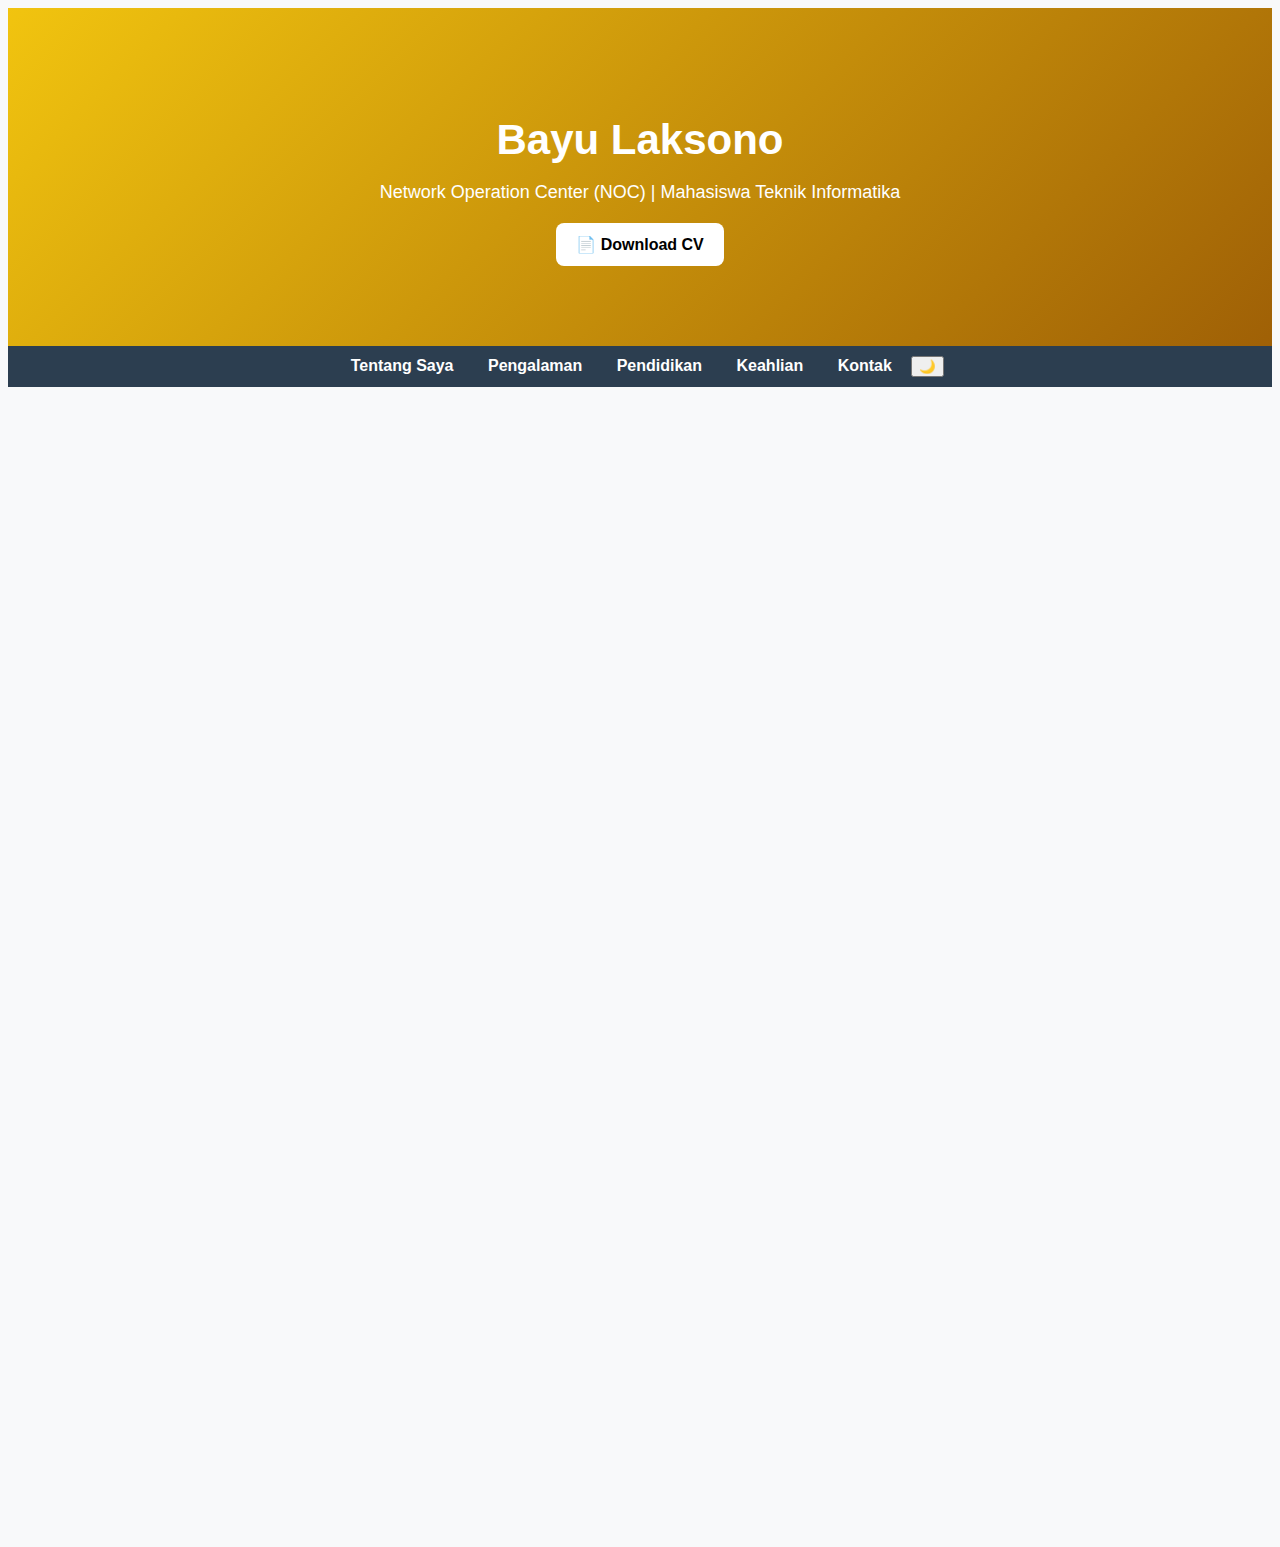
<file: index.html>
<!DOCTYPE html>
<html lang="id">
<head>
  <meta charset="UTF-8">
  <meta name="viewport" content="width=device-width, initial-scale=1.0">
  <title>Portofolio - Bayu Laksono</title>
  <link rel="stylesheet" href="style.css">
</head>
<body>
  <!-- Hero Section -->
  <header class="hero">
    <div class="hero-content">
      <h1>Bayu Laksono</h1>
      <p id="typing-text">Network Operation Center (NOC) | Mahasiswa Teknik Informatika</p>
      <div class="hero-buttons">
        <a href="CV BAYU LAKSONO2025.pdf" class="cta-btn" target="_blank">📄 Download CV</a>
      </div>
    </div>
  </header>

  <!-- Navigation -->
  <nav>
    <a href="#about">Tentang Saya</a>
    <a href="#experience">Pengalaman</a>
    <a href="#education">Pendidikan</a>
    <a href="#skills">Keahlian</a>
    <a href="#contact">Kontak</a>
    <button id="darkModeToggle">🌙</button>
  </nav>

  <div class="container">
    <!-- Tentang Saya -->
    <section id="about" class="fade-in">
      <h2>Tentang Saya</h2>
      <p>Saya adalah seorang Network Operation Center (NOC) Staff di PT. Cyberplus Media Pratama dengan fokus pada optimasi kinerja dan pemecahan masalah.
        Saya memiliki latar belakang yang kuat dalam konfigurasi perangkat jaringan dan mendukung operasional jaringan yang stabil.
        Saat ini saya juga aktif sebagai mahasiswa S1 Informatika di Universitas Indraprasta PGRI.</p>
    </section>

    <!-- Pengalaman -->
    <section id="experience" class="fade-in">
      <h2>Pengalaman Kerja</h2>
      <div class="job">
        <h3>PT. Cyberplus Media Pratama - NOC Staff</h3>
        <p><i>Okt 2021 – Sekarang | Bekasi</i></p>
        <ul>
          <li>Monitoring jaringan 24/7, identifikasi anomali & tindakan korektif</li>
          <li>Troubleshooting konektivitas & konfigurasi</li>
          <li>Konfigurasi perangkat jaringan (router, switch, radio)</li>
          <li>Dukungan teknis untuk pelanggan</li>
        </ul>
      </div>

      <div class="job">
        <h3>Pemerintah Kota Bekasi - Administrator (Magang)</h3>
        <p><i>Mar 2020 – Jul 2020 | Bekasi</i></p>
        <ul>
          <li>Manajemen dokumen surat masuk & keluar</li>
          <li>Menyusun proposal & laporan kegiatan</li>
          <li>Tugas administrasi umum</li>
        </ul>
      </div>
    </section>

    <!-- Pendidikan -->
    <section id="education" class="fade-in">
      <h2>Pendidikan</h2>
      <p><b>Universitas Indraprasta PGRI</b> - Teknik Informatika (2023 – sekarang) | IPK: 3.61</p>
      <p><b>SMK Karya Guna 2 Bekasi</b> - TKJ (2018 – 2021) | Nilai: 86.14</p>
    </section>

    <!-- Keahlian -->
    <section id="skills" class="fade-in">
      <h2>Keahlian & Sertifikasi</h2>
      <ul>
        <li>Subnetting, Routing (BGP, Static), Switching</li>
        <li>Konfigurasi Router (MikroTik, Cisco, Juniper)</li>
        <li>Wireless (MikroTik, Ubiquiti, Cambium)</li>
        <li>Access Point (TP-Link, Unifi, Ruijie)</li>
        <li>OLT & ONT berbagai vendor</li>
        <li>Konfigurasi & Manage CCTV</li>
        <li>Microsoft Office Suite</li>
      </ul>
      <p><b>Sertifikasi:</b> MikroTik Certified Network Associate (2022 – 2025)</p>
    </section>

    <!-- Kontak -->
    <section id="contact" class="fade-in">
      <h2>Kontak</h2>
      <p class="contact-tagline">Hubungi saya disini!</p>
      <div class="contact-container slide-in">
        <!-- Info Kontak -->
        <div class="contact-info">
          <p><img src="email.png"/> <a href="mailto:bayulak66@gmail.com">bayulak66@gmail.com</a></p>
          <p><img src="Whastapp.jpeg"/> <a href="https://api.whatsapp.com/send/?phone=6281311255743&text&type=phone_number&app_absent=0">+62 813-1125-5743</a></p>
          <p><img src="linkedin.png"/> <a href="https://linkedin.com/in/bayu-laksono-0ba1b8249" target="_blank">LinkedIn Saya</a></p>
        </div>
  </div>

  <!-- Footer -->
  <footer>
    <p>&copy; 2025 Bayu Laksono. All Rights Reserved.</p>
  </footer>

  <!-- Script -->
  <script>
    const sections = document.querySelectorAll("section");
    const navLinks = document.querySelectorAll("nav a");
    const toggleBtn = document.getElementById("darkModeToggle");

    // Animasi saat scroll
    window.addEventListener("scroll", () => {
      const trigger = window.innerHeight * 0.85;
      sections.forEach(sec => {
        const top = sec.getBoundingClientRect().top;
        if (top < trigger) {
          sec.classList.add("show");
        }
      });

      // Highlight menu aktif
      let current = "";
      sections.forEach(section => {
        const sectionTop = section.offsetTop - 120;
        if (pageYOffset >= sectionTop) {
          current = section.getAttribute("id");
        }
      });
      navLinks.forEach(link => {
        link.classList.remove("active");
        if (link.getAttribute("href") === "#" + current) {
          link.classList.add("active");
        }
      });

      // Slide-in kontak
      const contact = document.querySelector(".slide-in");
      if (contact.getBoundingClientRect().top < trigger) {
        contact.classList.add("active");
      }
    });

    // Dark Mode Toggle
    toggleBtn.addEventListener("click", () => {
      document.body.classList.toggle("dark-mode");
      if (document.body.classList.contains("dark-mode")) {
        toggleBtn.textContent = "☀️";
        localStorage.setItem("theme", "dark");
      } else {
        toggleBtn.textContent = "🌙";
        localStorage.setItem("theme", "light");
      }
    });

    // Load tema
    window.onload = () => {
      if (localStorage.getItem("theme") === "dark") {
        document.body.classList.add("dark-mode");
        toggleBtn.textContent = "☀️";
      }
    };
  </script>
</body>
</html>
</file>
<file: style.css>
/* Smooth scroll */
html {
    scroll-behavior: smooth;
  }
  
  body {
    background: #f8f9fa;
    color: #2c3e50;
    font-family: 'Segoe UI', sans-serif;
    transition: background 0.5s, color 0.5s;
  }
  
  /* Hero Section dengan animasi background */
  .hero {
    background: linear-gradient(-45deg, #2d59de, #051134, #843f03, #f1c40f);
    background-size: 400% 400%;
    animation: gradientBG 12s ease infinite;
    color: white;
    text-align: center;
    padding: 80px 20px;
    position: relative;
    overflow: hidden;
  }
  
  @keyframes gradientBG {
    0% { background-position: 0% 50%; }
    50% { background-position: 100% 50%; }
    100% { background-position: 0% 50%; }
  }
  
  .hero h1 {
    font-size: 42px;
    margin-bottom: 10px;
  }
  
  .hero p {
    font-size: 18px;
    margin-bottom: 20px;
  }
  
  .hero-buttons {
    display: flex;
    gap: 15px;
    justify-content: center;
    flex-wrap: wrap;
  }
  
  /* Navigation */
  nav {
    background: #2c3e50;
    padding: 10px;
    text-align: center;
  }
  
  nav a {
    color: white;
    margin: 0 15px;
    text-decoration: none;
    font-weight: bold;
    position: relative;
  }
  
  nav a::after {
    content: '';
    position: absolute;
    width: 0%;
    height: 2px;
    left: 0;
    bottom: -5px;
    background: #f39c12;
    transition: 0.3s;
  }
  
  nav a:hover::after {
    width: 100%;
  }
  
  nav a.active {
    color: #f39c12;
  }
  
  /* CTA button */
  .cta-btn {
    display: inline-block;
    padding: 12px 20px;
    background: #ffffff;
    color: black;
    font-weight: bold;
    text-decoration: none;
    border-radius: 8px;
    transition: 0.3s;
  }
  
  .cta-btn:hover {
    background: gray;
    transform: translateY(-2px);
  }
  
  /* Contact Section */
  .contact-tagline {
    text-align: center;
    margin-bottom: 20px;
    font-size: 18px;
    font-style: italic;
    color: #555;
  }
  
  .contact-container {
    display: flex;
    gap: 20px;
    justify-content: center;
    flex-wrap: wrap;
  }
  
  .contact-info img {
    width: 24px;   
    height: 24px;  
    margin-right: 8px; 
    vertical-align: middle; 
    border-radius: 4px; 
    flex: 1;
  }
  
  /* Animasi Scroll */
  .fade-in {
    opacity: 0;
    transform: translateY(50px);
    transition: all 0.8s ease-out;
  }
  
  .fade-in.show {
    opacity: 1;
    transform: translateY(0);
  }
  
  .slide-in {
    opacity: 0;
    transform: translateX(100px);
    transition: all 0.8s ease-out;
  }
  
  .slide-in.active {
    opacity: 1;
    transform: translateX(0);
  }
  
  /* ============================= */
  /* 🌙 Dark Mode Full             */
  /* ============================= */
  body.dark-mode {
    background: #1e1e1e;
    color: #eaeaea;
  }
  
  body.dark-mode nav {
    background: #111;
  }
  
  body.dark-mode nav a {
    color: #f1f1f1;
  }
  
  body.dark-mode nav a.active {
    color: #f39c12;
  }
  
  body.dark-mode footer {
    background: #111;
    color: #bbb;
  }
  
  body.dark-mode .contact-form input,
  body.dark-mode .contact-form textarea {
    background: #2a2a2a;
    border: 1px solid #555;
    color: #eaeaea;
  }
  
  body.dark-mode .contact-form input:focus,
  body.dark-mode .contact-form textarea:focus {
    border-color: #f39c12;
    box-shadow: 0 0 10px rgba(243,156,18,0.8);
    background: #333;
  }
  
  body.dark-mode .contact-form button {
    background: #f39c12;
    color: #000;
  }
  
  /* ============================= */
  /* 📱 Responsive Design          */
  /* ============================= */
  @media (max-width: 768px) {
    .hero h1 {
      font-size: 32px;
    }
  
    .hero p {
      font-size: 16px;
    }
  
    nav {
      display: flex;
      flex-wrap: wrap;
      justify-content: center;
    }
  
    nav a {
      margin: 8px;
      font-size: 14px;
    }
  
    .contact-container {
      flex-direction: column;
      align-items: stretch;
    }
  
    .contact-info,
    .contact-form {
      flex: 1 1 100%;
    }
  }
  
  @media (max-width: 480px) {
    .hero {
      padding: 60px 15px;
    }
  
    .hero h1 {
      font-size: 26px;
    }
  
    .hero-buttons {
      flex-direction: column;
    }
  
    .cta-btn {
      width: 100%;
      text-align: center;
    }
  
    nav {
      flex-direction: column;
    }
  
    nav a {
      display: block;
      margin: 5px 0;
    }
  }
</file>
<file: Coding/style.css>
/* Smooth scroll */
html {
    scroll-behavior: smooth;
  }
  
  body {
    background: #f8f9fa;
    color: #2c3e50;
    font-family: 'Segoe UI', sans-serif;
    transition: background 0.5s, color 0.5s;
  }
  
  /* Hero Section dengan animasi background */
  .hero {
    background: linear-gradient(-45deg, #2d59de, #051134, #843f03, #f1c40f);
    background-size: 400% 400%;
    animation: gradientBG 12s ease infinite;
    color: white;
    text-align: center;
    padding: 80px 20px;
    position: relative;
    overflow: hidden;
  }
  
  @keyframes gradientBG {
    0% { background-position: 0% 50%; }
    50% { background-position: 100% 50%; }
    100% { background-position: 0% 50%; }
  }
  
  .hero h1 {
    font-size: 42px;
    margin-bottom: 10px;
  }
  
  .hero p {
    font-size: 18px;
    margin-bottom: 20px;
  }
  
  .hero-buttons {
    display: flex;
    gap: 15px;
    justify-content: center;
    flex-wrap: wrap;
  }
  
  /* Navigation */
  nav {
    background: #2c3e50;
    padding: 10px;
    text-align: center;
  }
  
  nav a {
    color: white;
    margin: 0 15px;
    text-decoration: none;
    font-weight: bold;
    position: relative;
  }
  
  nav a::after {
    content: '';
    position: absolute;
    width: 0%;
    height: 2px;
    left: 0;
    bottom: -5px;
    background: #f39c12;
    transition: 0.3s;
  }
  
  nav a:hover::after {
    width: 100%;
  }
  
  nav a.active {
    color: #f39c12;
  }
  
  /* CTA button */
  .cta-btn {
    display: inline-block;
    padding: 12px 20px;
    background: #ffffff;
    color: black;
    font-weight: bold;
    text-decoration: none;
    border-radius: 8px;
    transition: 0.3s;
  }
  
  .cta-btn:hover {
    background: gray;
    transform: translateY(-2px);
  }
  
  /* Contact Section */
  .contact-tagline {
    text-align: center;
    margin-bottom: 20px;
    font-size: 18px;
    font-style: italic;
    color: #555;
  }
  
  .contact-container {
    display: flex;
    gap: 20px;
    justify-content: center;
    flex-wrap: wrap;
  }
  
  .contact-info img {
    width: 24px;   
    height: 24px;  
    margin-right: 8px; 
    vertical-align: middle; 
    border-radius: 4px; 
    flex: 1;
  }
  
  /* Animasi Scroll */
  .fade-in {
    opacity: 0;
    transform: translateY(50px);
    transition: all 0.8s ease-out;
  }
  
  .fade-in.show {
    opacity: 1;
    transform: translateY(0);
  }
  
  .slide-in {
    opacity: 0;
    transform: translateX(100px);
    transition: all 0.8s ease-out;
  }
  
  .slide-in.active {
    opacity: 1;
    transform: translateX(0);
  }
  
  /* ============================= */
  /* 🌙 Dark Mode Full             */
  /* ============================= */
  body.dark-mode {
    background: #1e1e1e;
    color: #eaeaea;
  }
  
  body.dark-mode nav {
    background: #111;
  }
  
  body.dark-mode nav a {
    color: #f1f1f1;
  }
  
  body.dark-mode nav a.active {
    color: #f39c12;
  }
  
  body.dark-mode footer {
    background: #111;
    color: #bbb;
  }
  
  body.dark-mode .contact-form input,
  body.dark-mode .contact-form textarea {
    background: #2a2a2a;
    border: 1px solid #555;
    color: #eaeaea;
  }
  
  body.dark-mode .contact-form input:focus,
  body.dark-mode .contact-form textarea:focus {
    border-color: #f39c12;
    box-shadow: 0 0 10px rgba(243,156,18,0.8);
    background: #333;
  }
  
  body.dark-mode .contact-form button {
    background: #f39c12;
    color: #000;
  }
  
  /* ============================= */
  /* 📱 Responsive Design          */
  /* ============================= */
  @media (max-width: 768px) {
    .hero h1 {
      font-size: 32px;
    }
  
    .hero p {
      font-size: 16px;
    }
  
    nav {
      display: flex;
      flex-wrap: wrap;
      justify-content: center;
    }
  
    nav a {
      margin: 8px;
      font-size: 14px;
    }
  
    .contact-container {
      flex-direction: column;
      align-items: stretch;
    }
  
    .contact-info,
    .contact-form {
      flex: 1 1 100%;
    }
  }
  
  @media (max-width: 480px) {
    .hero {
      padding: 60px 15px;
    }
  
    .hero h1 {
      font-size: 26px;
    }
  
    .hero-buttons {
      flex-direction: column;
    }
  
    .cta-btn {
      width: 100%;
      text-align: center;
    }
  
    nav {
      flex-direction: column;
    }
  
    nav a {
      display: block;
      margin: 5px 0;
    }
  }
</file>
